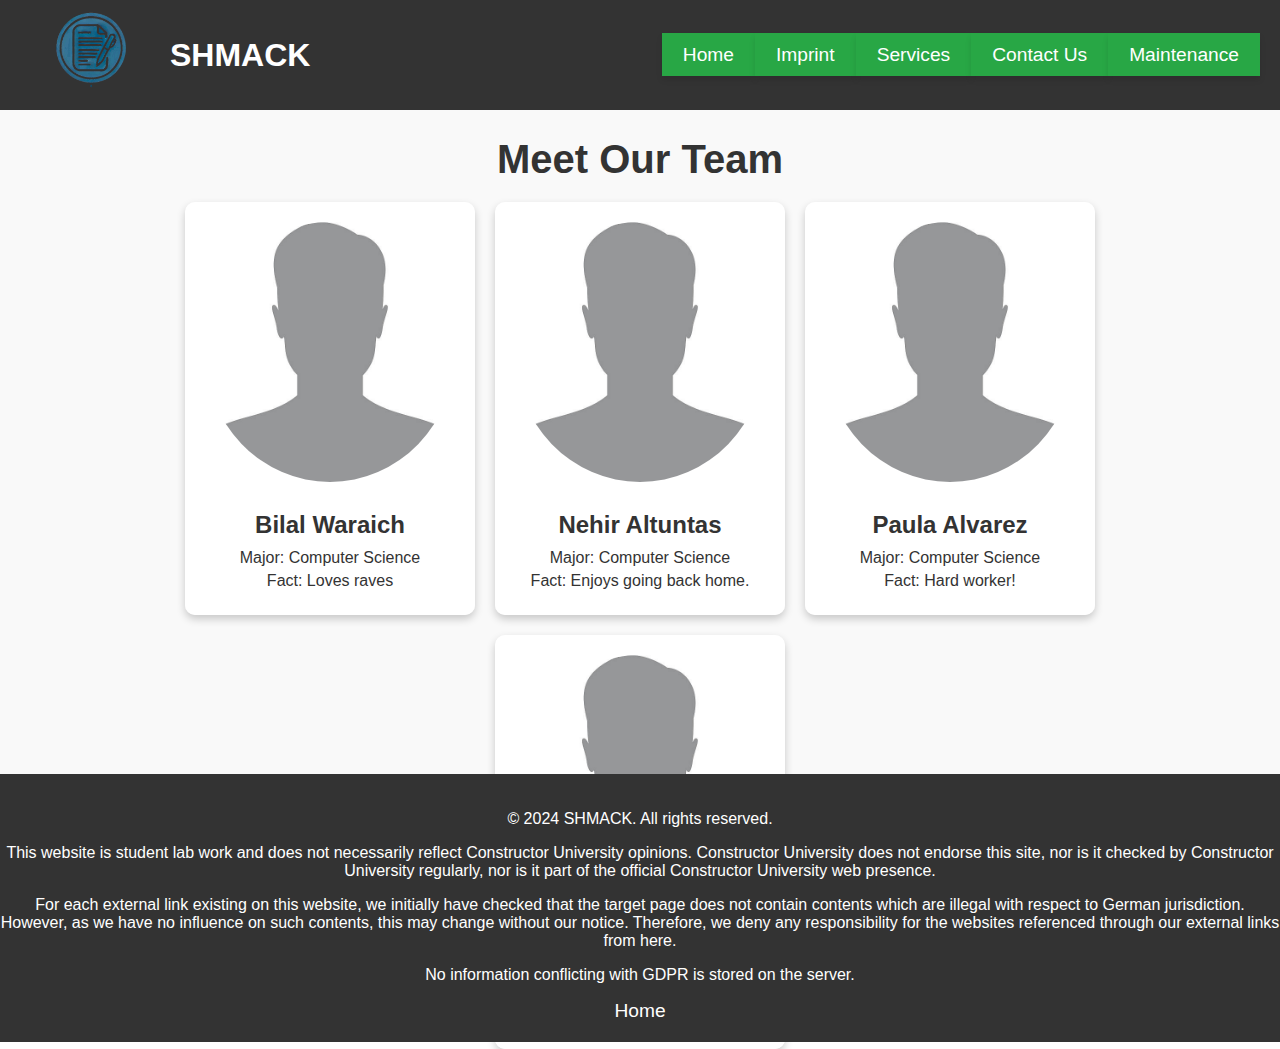
<file: public_html/imprint.html>
<!DOCTYPE html>
<html lang="en">
<head>
    <meta charset="UTF-8">
    <meta name="viewport" content="width=device-width, initial-scale=1.0">
    <title>SHMACK</title>
    <link rel="stylesheet" href="CSS/imprint.css">
</head>
<body>
    <header>
        <div class="header-content">
            <div class="logo-container">
                <img src="logo.png" alt="SHMACK Logo" class="logo">
                <h1>SHMACK</h1>
            </div>
            <nav class="navbar">
                <ul class="navbar-list">
                    <li class="navbar-item"><a href="index.html" class="navbar-link">Home</a></li>
                    <li class="navbar-item"><a href="imprint.html" class="navbar-link">Imprint</a></li>
                    <li class="navbar-item"><a href="services.html" class="navbar-link">Services</a></li>
                    <li class="navbar-item"><a href="contact.html" class="navbar-link">Contact Us</a></li>
                    <li class="navbar-item"><a href="login.html" class="navbar-link">Maintenance</a></li>

                </ul>
            </nav>
        </div>
    </header>

    <section class="team">
        <h2>Meet Our Team</h2>
        <div class="team-cards">
            <div class="team-card">
                <img src="Images/Stockimage.jpg" alt="Member 1" class="team-member-photo">
                <h3>Bilal Waraich</h3>
                <p>Major: Computer Science</p>
                <p>Fact: Loves raves</p>
            </div>
            <div class="team-card">
                <img src="Images/Stockimage.jpg" alt="Member 2" class="team-member-photo">
                <h3>Nehir Altuntas</h3>
                <p>Major: Computer Science</p>
                <p>Fact: Enjoys going back home.</p>
            </div>
            <div class="team-card">
                <img src="Images/Stockimage.jpg" alt="Member 3" class="team-member-photo">
                <h3>Paula Alvarez</h3>
                <p>Major: Computer Science</p>
                <p>Fact: Hard worker!</p>
            </div>
            <div class="team-card">
                <img src="Images/Stockimage.jpg" alt="Member 4" class="team-member-photo">
                <h3>Giovanni Falconer</h3>
                <p>Major: Computer Science</p>
                <p>Fact: Tall guy.</p>
            </div>
        </div>
    </section>

    <footer>
        <p>&copy; 2024 SHMACK. All rights reserved.</p>
        <p class="footer-disclaimer">This website is student lab work and does not necessarily reflect Constructor University opinions. Constructor University does not endorse this site, nor is it checked by Constructor University regularly, nor is it part of the official Constructor University web presence.</p>
        <p class="footer-disclaimer">For each external link existing on this website, we initially have checked that the target page does not contain contents which are illegal with respect to German jurisdiction. However, as we have no influence on such contents, this may change without our notice. Therefore, we deny any responsibility for the websites referenced through our external links from here.</p>
        <p class="footer-disclaimer">No information conflicting with GDPR is stored on the server.</p>
        <a href="index.html" class="footer-link">Home</a>
    </footer>
</body>
</html>
</file>
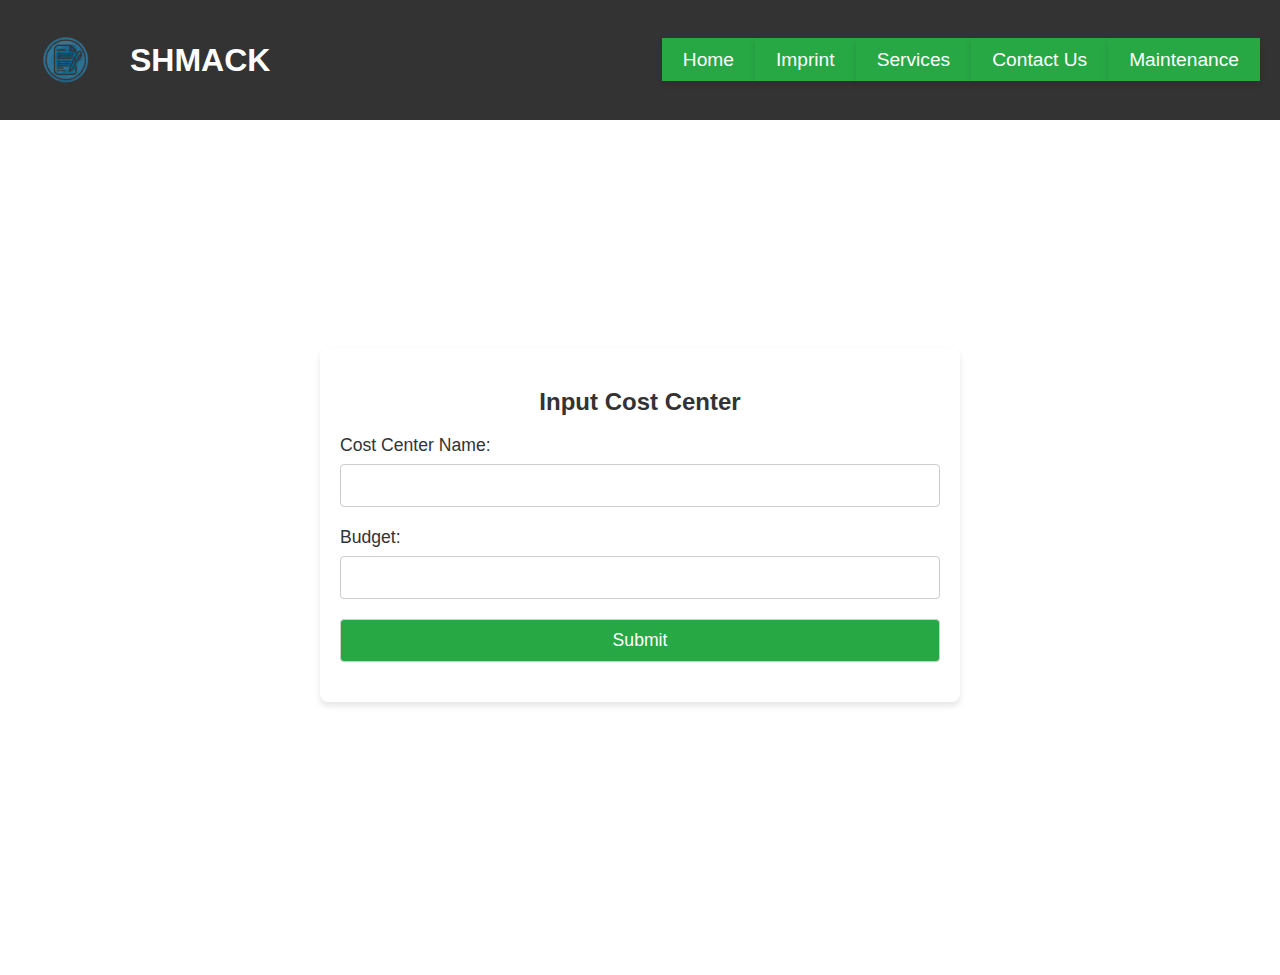
<file: public_html/input_costcenter.html>
<!DOCTYPE html>
<html lang="en">
<head>
    <meta charset="UTF-8">
    <meta name="viewport" content="width=device-width, initial-scale=1.0">
    <title>Input Cost Center</title>
    <link rel="stylesheet" href="CSS/formstyle.css">
</head>
<body>
    <header>
        <div class="header-content">
            <img src="logo.png" alt="SHMACK Logo" class="logo">
            <h1>SHMACK</h1>
        </div>
        <nav class="navbar">
            <ul class="navbar-list">
                <li class="navbar-item"><a href="index.html" class="navbar-link">Home</a></li>
                <li class="navbar-item"><a href="imprint.html" class="navbar-link">Imprint</a></li>
                <li class="navbar-item"><a href="services.html" class="navbar-link">Services</a></li>
                <li class="navbar-item"><a href="contact.html" class="navbar-link">Contact Us</a></li>
                <li class="navbar-item"><a href="login.html" class="navbar-link">Maintenance</a></li>

            </ul>
        </nav>
    </header>
    
    <section class="entity-input">
        <h2>Input Cost Center</h2>
        <form action="submit_costcenter.php" method="POST">
            <label for="CostCenter_Name">Cost Center Name:</label>
            <input type="text" name="CostCenter_Name" required>

            <label for="Budget">Budget:</label>
            <input type="number" name="Budget" required>

            <input type="submit" value="Submit">
        </form>
    </section>
</body>
</html>
</file>
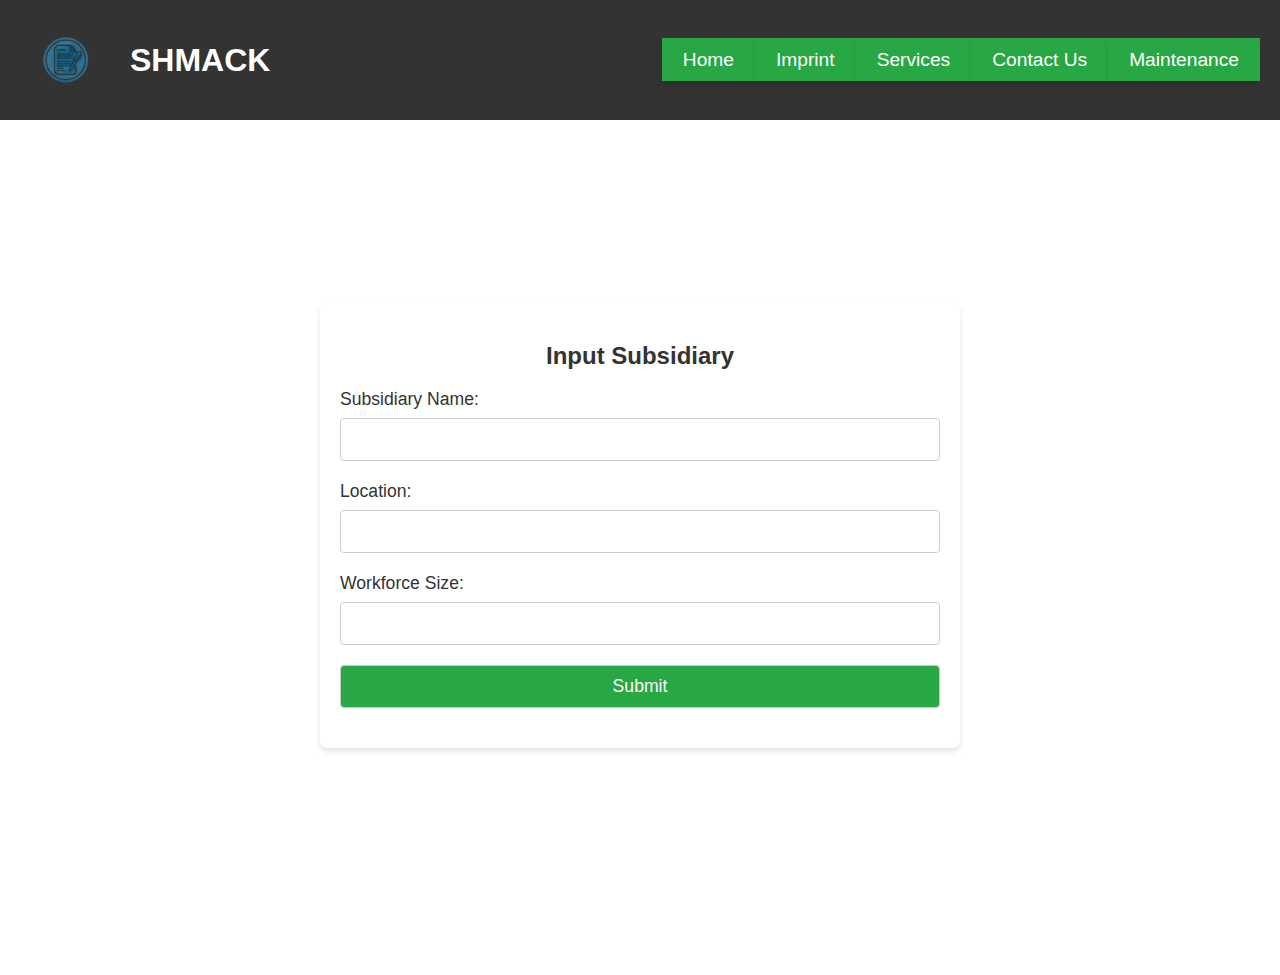
<file: public_html/input_subsidiary.html>
<!DOCTYPE html>
<html lang="en">
<head>
    <meta charset="UTF-8">
    <meta name="viewport" content="width=device-width, initial-scale=1.0">
    <title>Input Subsidiary</title>
    <link rel="stylesheet" href="CSS/formstyle.css">
</head>
<body>
    <header>
        <div class="header-content">
            <img src="logo.png" alt="SHMACK Logo" class="logo">
            <h1>SHMACK</h1>
        </div>
        <nav class="navbar">
            <ul class="navbar-list">
                <li class="navbar-item"><a href="index.html" class="navbar-link">Home</a></li>
                <li class="navbar-item"><a href="imprint.html" class="navbar-link">Imprint</a></li>
                <li class="navbar-item"><a href="services.html" class="navbar-link">Services</a></li>
                <li class="navbar-item"><a href="contact.html" class="navbar-link">Contact Us</a></li>
                <li class="navbar-item"><a href="login.html" class="navbar-link">Maintenance</a></li>
            </ul>
        </nav>
    </header>
    
    <section class="entity-input">
        <h2>Input Subsidiary</h2>
        <form action="submit_subsidiary.php" method="POST">
            <label for="subsidiary_name">Subsidiary Name:</label>
            <input type="text" name="subsidiary_name" required>

            <label for="location">Location:</label>
            <input type="text" name="location" required>

            <label for="workforce_size">Workforce Size:</label>
            <input type="number" name="workforce_size" required>

            <input type="submit" value="Submit">
        </form>
    </section>
</body>
</html>
</file>
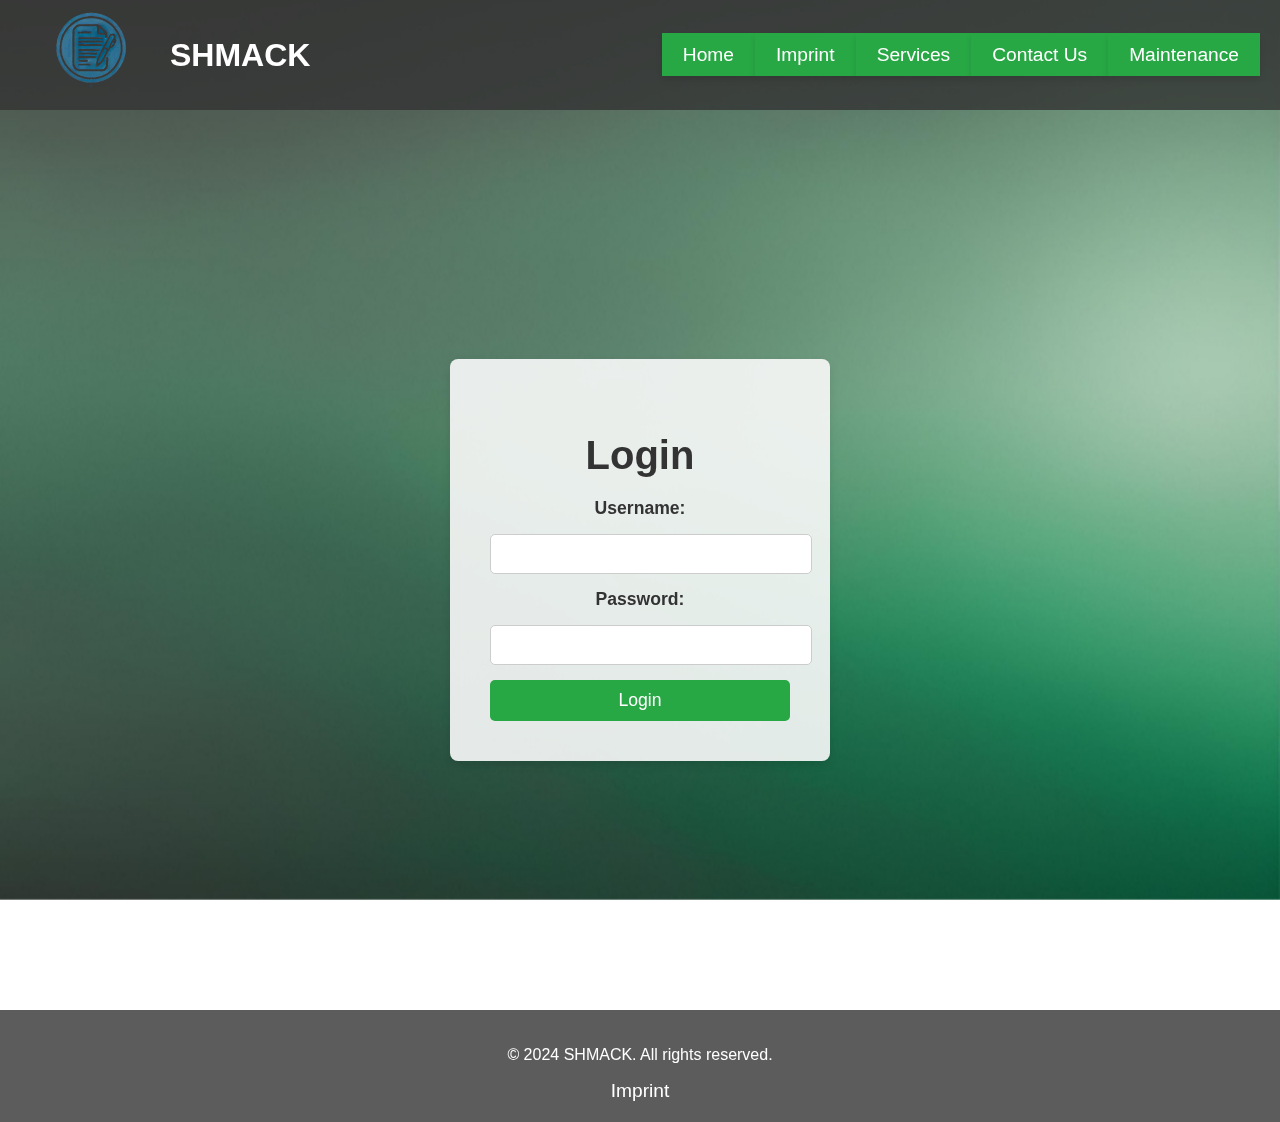
<file: public_html/login.html>
<!DOCTYPE html>
<html lang="en">
<head>
    <meta charset="UTF-8">
    <meta name="viewport" content="width=device-width, initial-scale=1.0">
    <title>Login</title>
    <link rel="stylesheet" href="CSS/login.css">
</head>
<body>
    <!-- Header -->
    <header>
        <div class="header-content">
            <div class="logo-container">
                <img src="logo.png" alt="SHMACK Logo" class="logo">
                <h1>SHMACK</h1>
            </div>
            <nav class="navbar">
                <ul class="navbar-list">
                    <li class="navbar-item"><a href="index.html" class="navbar-link">Home</a></li>
                    <li class="navbar-item"><a href="imprint.html" class="navbar-link">Imprint</a></li>
                    <li class="navbar-item"><a href="services.html" class="navbar-link">Services</a></li>
                    <li class="navbar-item"><a href="contact.html" class="navbar-link">Contact Us</a></li>
                    <li class="navbar-item"><a href="login.html" class="navbar-link">Maintenance</a></li>
                </ul>
            </nav>
        </div>
    </header>

    <div class="login-section">
        <div class="login-container">
            <h2>Login</h2>
            <form action="authenticate.php" method="POST">
                <label for="username">Username:</label>
                <input type="text" id="username" name="username" required>
                <label for="password">Password:</label>
                <input type="password" id="password" name="password" required>
                <input type="submit" value="Login">
            </form>
        </div>
    </div>

    <footer>
        <p>&copy; 2024 SHMACK. All rights reserved.</p>
        <a href="imprint.html">Imprint</a>
    </footer>
</body>
</html>
</file>
<file: public_html/CSS/imprint.css>
/* Global Styles */
body {
    font-family: 'Arial', sans-serif;
    margin: 0;
    padding:0;
    background-color: #ffffff;
    color: #333;
    display: flex;
    flex-direction: column;
    min-height: 100vh;
}

header {
    position: fixed; 
    height: 110px;
    top: 0; 
    left: 0; 
    right: 0; 
    z-index: 1000; 
    display: flex;
    justify-content: space-between;
    align-items: center;
    background-color: #333; 
    padding: 0px 20px; 
    color: white;
}

.header-content {
    display: flex;
    align-items: center;
    justify-content: space-between;
    width: 100%;
}

.logo-container {
    display: flex;
    align-items: center;
}

.logo {
    width: 140px; 
    height: 140px;
    margin-right: 10px;
    padding-bottom: 15px;
}

header h1 {
    font-size: 2em; 
    margin: 0;
    font-weight: bold;
    color: white;
} 

.navbar-list {
    list-style: none;
    display: flex;
    margin-left: auto;
}

.navbar-link {
    color: white;
    background-color: #28A745; 
    padding: 10px 20px;
    text-decoration: none;
    font-size: 1.2em;
    transition: background-color 0.3s ease, transform 0.3s ease; 
    box-shadow: 0 4px 6px rgba(0, 0, 0, 0.1); 
    border: 1px solid #28A745; 
}

.navbar-link:hover {
    background-color: #218838;
    transform: translateY(-3px);
    box-shadow: 0 6px 8px rgba(0, 0, 0, 0.15);
}

.navbar-link:active {
    background-color: #1e7e34;
    transform: translateY(0);
    box-shadow: 0 4px 6px rgba(0, 0, 0, 0.1);
}

/* Team Section */
.team {
    margin-top: 5%;
    padding: 40px;
    text-align: center;
    background-color: #f9f9f9; /* Light background for contrast */
    height: 70vh;
}

.team h2 {
    font-size: 2.5em;
    margin-bottom: 20px;
}

.team-cards {
    display: flex;
    flex-wrap: wrap;
    justify-content: center;
    gap: 20px; /* Space between cards */
}

.team-card {
    background-color: rgba(255, 255, 255, 0.9);
    border-radius: 10px;
    box-shadow: 0 4px 8px rgba(0, 0, 0, 0.2);
    padding: 20px;
    width: 250px; /* Set a width for cards */
    text-align: center;
}

.team-member-photo {
    width: 100%; /* Responsive image */
    height: auto; /* Maintain aspect ratio */
    border-radius: 50%; /* Circular image */
    margin-bottom: 15px; /* Space between image and text */
}

.team-card h3 {
    margin: 10px 0; /* Margin above and below names */
    font-size: 1.5em;
}

.team-card p {
    margin: 5px 0; /* Margin for paragraph spacing */
    font-size: 1em;
}

footer {
    background-color: #333;
    color: white;
    text-align: center;
    padding: 20px 0;
}

footer a {
    color: white;
    text-decoration: none;
    font-size: 1.2em;
}
</file>
<file: public_html/CSS/formstyle.css>
/* Global form styles */
body {
    font-family: 'Helvetica', sans-serif;
    margin: 0;
    padding-top: 75px;
    background-color: #ffffff;
    color: #333;
    display: flex;
    flex-direction: column;
    min-height: 100vh;
    justify-content: center; /* Center vertically */
    align-items: center;     /* Center horizontally */
}

/* Header */
header {
    position: fixed; 
    top: 0; 
    left: 0; 
    right: 0; 
    z-index: 1000; 
    display: flex;
    justify-content: space-between;
    align-items: center;
    background-color: #333; 
    padding: 15px 20px; 
    color: white;
}

.header-content {
    display: flex;
    align-items: center;
}

.logo {
    width: 90px; 
    height: auto;
    margin-right: 20px;
    border-radius: 50%;
}

header h1 {
    font-size: 2em; 
    margin: 0;
    font-weight: bold;
    color: white;
} 

/* Navigation Bar */
.navbar {
    background-color: #444; 
}

.navbar-list {
    list-style: none;
    margin: 0;
    padding: 0;
    display: flex;
}

.navbar-link {
    color: white;
    background-color: #28A745; 
    padding: 10px 20px;
    text-decoration: none;
    font-size: 1.2em;
    transition: background-color 0.3s ease, transform 0.3s ease; 
    box-shadow: 0 4px 6px rgba(0, 0, 0, 0.1); 
    border: 1px solid #28A745; 
}

/* Hover Effect */
.navbar-link:hover {
    background-color: #218838; 
    transform: translateY(-3px); 
    box-shadow: 0 6px 8px rgba(0, 0, 0, 0.15); 
    text-decoration: none;
    color: white;
}

/* Active/Selected Link */
.navbar-link:active {
    background-color: #1e7e34; 
    transform: translateY(0); 
    box-shadow: 0 4px 6px rgba(0, 0, 0, 0.1); 
}

/* Entity Input Section */
.entity-input {
    display: flex;
    flex-direction: column;
    justify-content: center;
    align-items: center;
    margin: 0 auto;
    padding: 20px;
    width: 90%;
    max-width: 600px;
    background-color: #fff;
    box-shadow: 0px 4px 6px rgba(0, 0, 0, 0.1);
    border-radius: 8px;
}

form {
    display: flex;
    flex-direction: column;
    width: 100%; /* Ensures form takes full width */
}

label {
    margin-bottom: 8px;
    font-size: 1.1em;
    color: #333;
    text-align: left; /* Ensure text is left-aligned */
}

input[type="text"],
input[type="email"],
input[type="number"],
input[type="date"],
input[type="submit"] {
    padding: 10px;
    font-size: 1.1em;
    margin-bottom: 20px;
    border: 1px solid #ccc;
    border-radius: 4px;
    width: 100%;
    box-sizing: border-box; /* Prevents overflowing beyond form */
}

input[type="submit"] {
    background-color: #28A745;
    color: white;
    cursor: pointer;
    transition: background-color 0.3s ease, transform 0.3s ease;
}

input[type="submit"]:hover {
    background-color: #218838;
    transform: translateY(-2px);
}

a {
    color: #007BFF;
    text-decoration: none;
}

a:hover {
    text-decoration: underline;
}
</file>
<file: public_html/CSS/login.css>
/* Global Styles */
body {
    font-family: 'Arial', sans-serif;
    margin: 0;
    padding: 0;
    color: #333;
    display: flex;
    flex-direction: column;
    min-height: 100vh;
    
}

/* Background Image */
body::before {
    content: '';
    position: fixed;
    top: 0;
    left: 0;
    right: 0;
    bottom: 0;
    background-image: url('../Images/LoginImage.jpg'); /* Replace with your image URL */
    background-position: center;
    background-size: cover;
    z-index: -1; 
}

/* Header Styles */
header {
    position: fixed;
    height: 110px;
    top: 0;
    left: 0;
    right: 0;
    z-index: 1000;
    display: flex;
    justify-content: space-between;
    align-items: center;
    background-color: rgba(51, 51, 51, 0.8); /* Semi-transparent header */
    padding: 0px 20px;
    color: white;
}

.header-content {
    display: flex;
    align-items: center;
    justify-content: space-between;
    width: 100%;
}

.logo-container {
    display: flex;
    align-items: center;
}

.logo {
    width: 140px;
    height: 140px;
    margin-right: 10px;
    padding-bottom: 15px;
}

header h1 {
    font-size: 2em;
    margin: 0;
    font-weight: bold;
    color: white;
}

.navbar-list {
    list-style: none;
    display: flex;
    margin-left: auto;
}

.navbar-link {
    color: white;
    background-color: #28A745;
    padding: 10px 20px;
    text-decoration: none;
    font-size: 1.2em;
    transition: background-color 0.3s ease, transform 0.3s ease;
    box-shadow: 0 4px 6px rgba(0, 0, 0, 0.1);
    border: 1px solid #28A745;
}

.navbar-link:hover {
    background-color: #218838;
    transform: translateY(-3px);
    box-shadow: 0 6px 8px rgba(0, 0, 0, 0.15);
}

.navbar-link:active {
    background-color: #1e7e34;
    transform: translateY(0);
    box-shadow: 0 4px 6px rgba(0, 0, 0, 0.1);
}

/* Login Section */
.login-section {
    display: flex;
    justify-content: center;
    align-items: center;
    min-height: 100vh;
    flex-grow: 1;
    margin-top: 110px; /* Adjusted to avoid overlap with fixed header */
}

.login-container {
    padding: 40px;
    background-color: rgba(249, 249, 249, 0.9); /* Semi-transparent background for the container */
    border-radius: 8px;
    box-shadow: 0 4px 8px rgba(0, 0, 0, 0.1);
    width: 300px;
    text-align: center;
}

.login-container h2 {
    font-size: 2.5em;
    margin-bottom: 20px;
}

.login-container form {
    display: flex;
    flex-direction: column;
    gap: 15px;
}

.login-container label {
    font-size: 1.1em;
    font-weight: bold;
}

.login-container input[type="text"],
.login-container input[type="password"] {
    padding: 10px;
    border: 1px solid #ccc;
    border-radius: 5px;
    font-size: 1em;
    width: 100%;
}

.login-container input[type="submit"] {
    background-color: #28A745;
    color: white;
    border: none;
    padding: 10px;
    font-size: 1.1em;
    border-radius: 5px;
    cursor: pointer;
    transition: background-color 0.3s ease;
}

.login-container input[type="submit"]:hover {
    background-color: #218838;
}

/* Footer Styles */
footer {
    background-color: rgba(51, 51, 51, 0.8); /* Semi-transparent footer */
    color: white;
    text-align: center;
    padding: 20px 0;
    margin-top: auto;
}

footer a {
    color: white;
    text-decoration: none;
    font-size: 1.2em;
}
</file>
